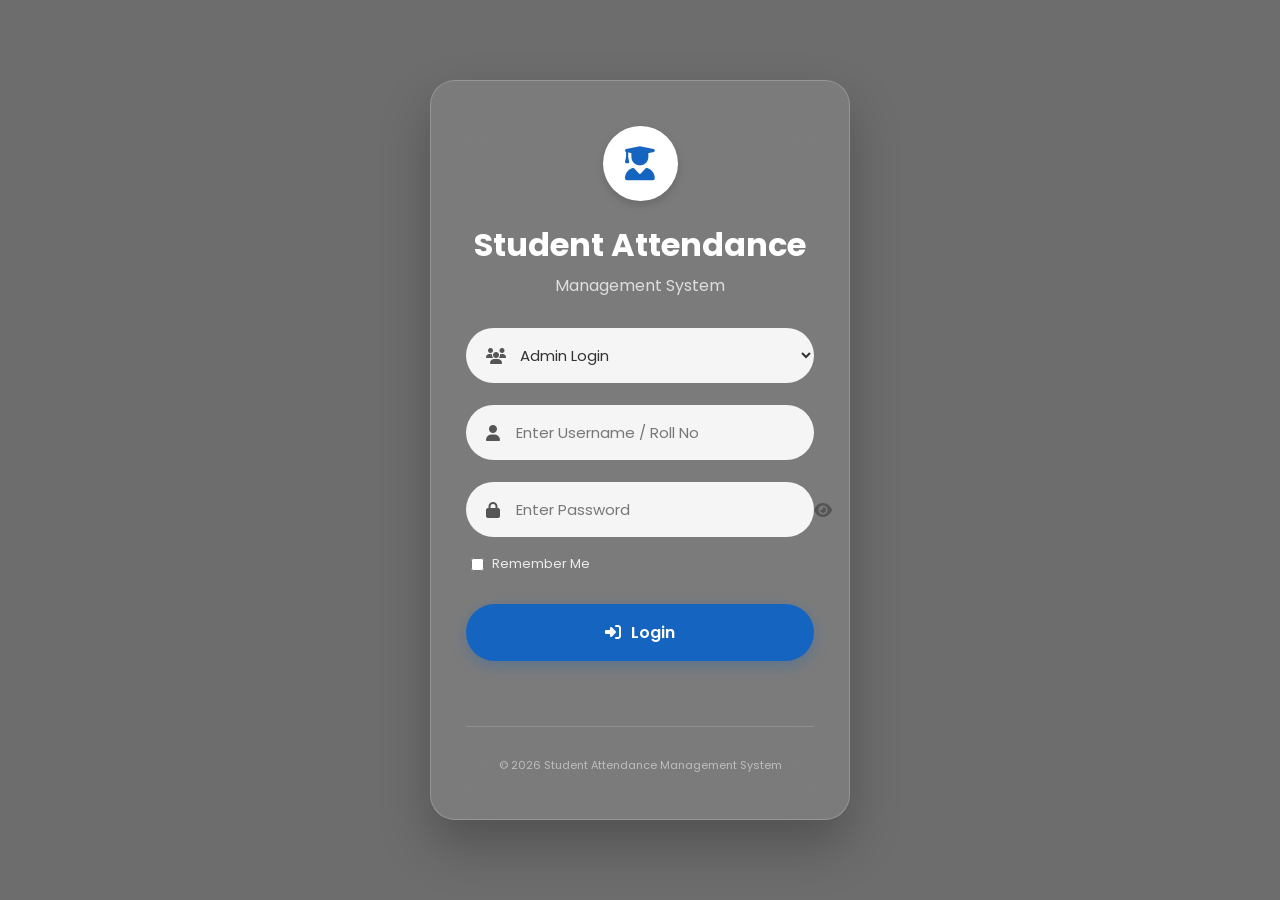
<file: index.html>
<!DOCTYPE html>
<html lang="en">

<head>
    <meta charset="UTF-8">
    <meta name="viewport" content="width=device-width, initial-scale=1.0">
    <title>Student Attendance Management System</title>

    <link rel="stylesheet" href="css/login.css">

    <link rel="stylesheet" href="https://cdnjs.cloudflare.com/ajax/libs/font-awesome/6.5.2/css/all.min.css">

    <link href="https://fonts.googleapis.com/css2?family=Poppins:wght@300;400;500;600;700&display=swap" rel="stylesheet">
</head>

<body>

    <div class="overlay"></div>

    <div class="login-container">

        <div style="background: #fff; width: 75px; height: 75px; border-radius: 50%; display: flex; justify-content: center; align-items: center; margin: 0 auto 20px auto; box-shadow: 0 4px 10px rgba(0,0,0,0.15);">
            <i class="fa-solid fa-user-graduate" style="color: #1565c0; font-size: 34px;"></i>
        </div>

        <h1>Student Attendance</h1>
        <h3>Management System</h3>

        <form id="loginForm">

            <div class="input-box">
                <i class="fa-solid fa-users"></i>
                <select id="loginType" required>
                    <option value="admin">Admin Login</option>
                    <option value="student">Student Login</option>
                </select>
            </div>

            <div class="input-box">
                <i class="fa-solid fa-user"></i>
                <input type="text" id="username" placeholder="Enter Username / Roll No" autocomplete="off" required>
            </div>

            <div class="input-box">
                <i class="fa-solid fa-lock"></i>
                <input type="password" id="password" placeholder="Enter Password" required>
                <span id="togglePassword">
                    <i class="fa-solid fa-eye"></i>
                </span>
            </div>

            <div style="display: flex; justify-content: flex-start; margin-top: -5px; margin-bottom: 20px; padding: 0 5px;">
                <label style="display: flex; align-items: center; gap: 8px; cursor: pointer; color: rgba(255, 255, 255, 0.85); font-size: 13px;">
                    <input type="checkbox" id="rememberMe" style="accent-color: #1565c0; cursor: pointer; width: auto;"> Remember Me
                </label>
            </div>

            <button class="login-btn" type="submit">
                <i class="fa-solid fa-right-to-bracket" style="margin-right: 6px;"></i> Login
            </button>

            <p id="error"></p>

        </form>

        <hr>

        <div class="footer">
            © 2026 Student Attendance Management System
        </div>

    </div>

    <script src="js/login.js"></script>

</body>

</html>
</file>
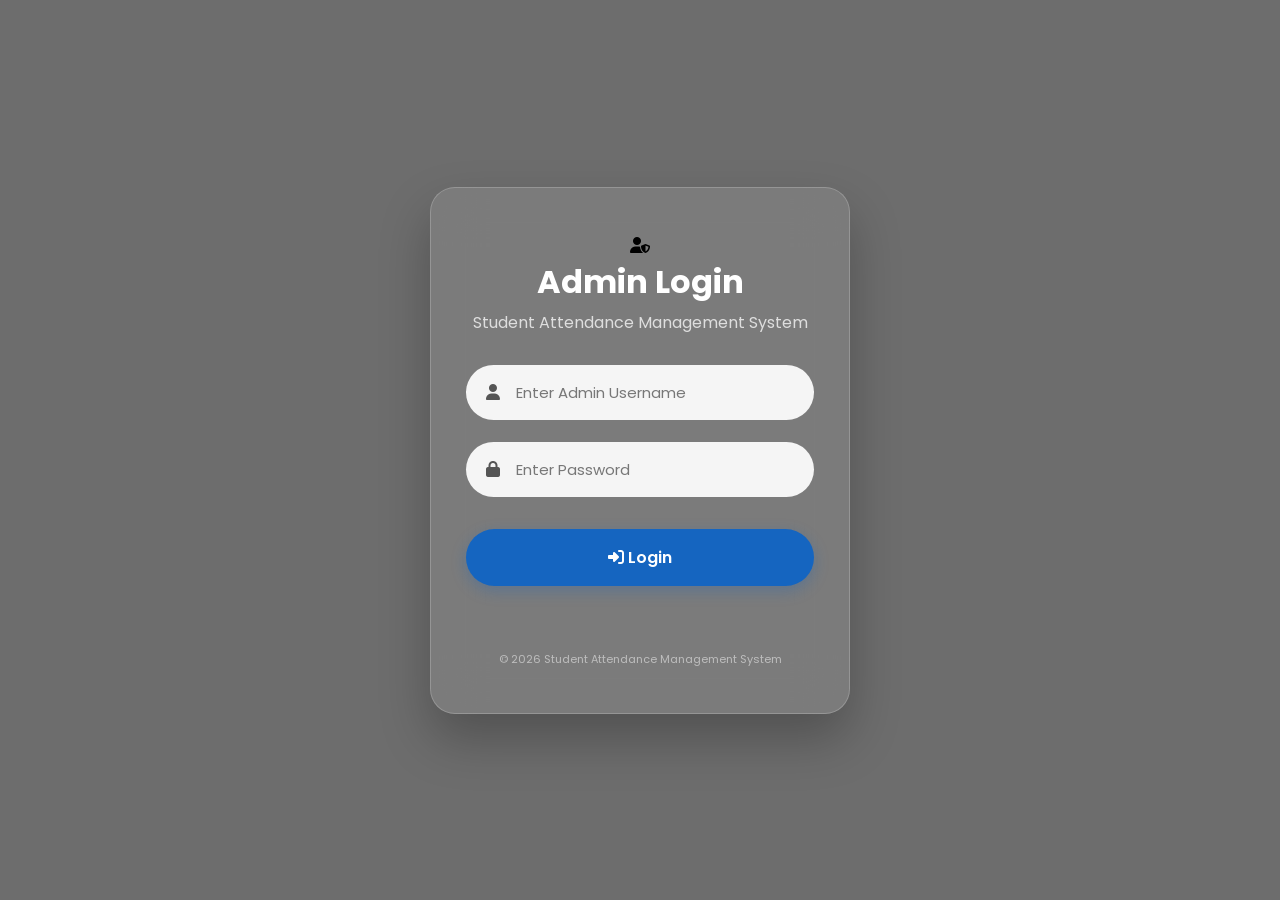
<file: admin-login.html>
<!DOCTYPE html>
<html lang="en">

<head>
    <meta charset="UTF-8">
    <meta name="viewport" content="width=device-width, initial-scale=1.0">
    <title>Admin Login</title>

    <link rel="stylesheet" href="css/login.css">

    <link rel="stylesheet"
        href="https://cdnjs.cloudflare.com/ajax/libs/font-awesome/6.5.2/css/all.min.css">

  
    <link href="https://fonts.googleapis.com/css2?family=Poppins:wght@300;400;500;600;700&display=swap"
        rel="stylesheet">
</head>

<body>

    <div class="overlay"></div>

    <div class="login-container">

        <div class="logo">
            <i class="fa-solid fa-user-shield"></i>
        </div>

        <h1>Admin Login</h1>
        <h3>Student Attendance Management System</h3>

        <form id="adminLoginForm">

            <div class="input-box">
                <i class="fa-solid fa-user"></i>
                <input type="text" id="username" placeholder="Enter Admin Username" required>
            </div>

            <div class="input-box">
                <i class="fa-solid fa-lock"></i>
                <input type="password" id="password" placeholder="Enter Password" required>
            </div>

            <button type="submit" class="login-btn">
                <i class="fa-solid fa-right-to-bracket"></i>
                Login
            </button>

            <p id="error"></p>

        </form>

        <div class="footer">
            © 2026 Student Attendance Management System
        </div>

    </div>

    <script>
        const form = document.getElementById("adminLoginForm");
        const username = document.getElementById("username");
        const password = document.getElementById("password");
        const error = document.getElementById("error");

        const ADMIN_USER = "admin";
        const ADMIN_PASS = "admin123";

        form.addEventListener("submit", function (e) {
            e.preventDefault();

            if (
                username.value.trim() === ADMIN_USER &&
                password.value.trim() === ADMIN_PASS
            ) {
                localStorage.setItem("loggedIn", "true");
                localStorage.setItem("role", "admin");

                window.location.href = "dashboard.html";
            } else {
                error.style.color = "red";
                error.innerText = "Invalid Admin Credentials";
            }
        });
    </script>

</body>

</html>
</file>
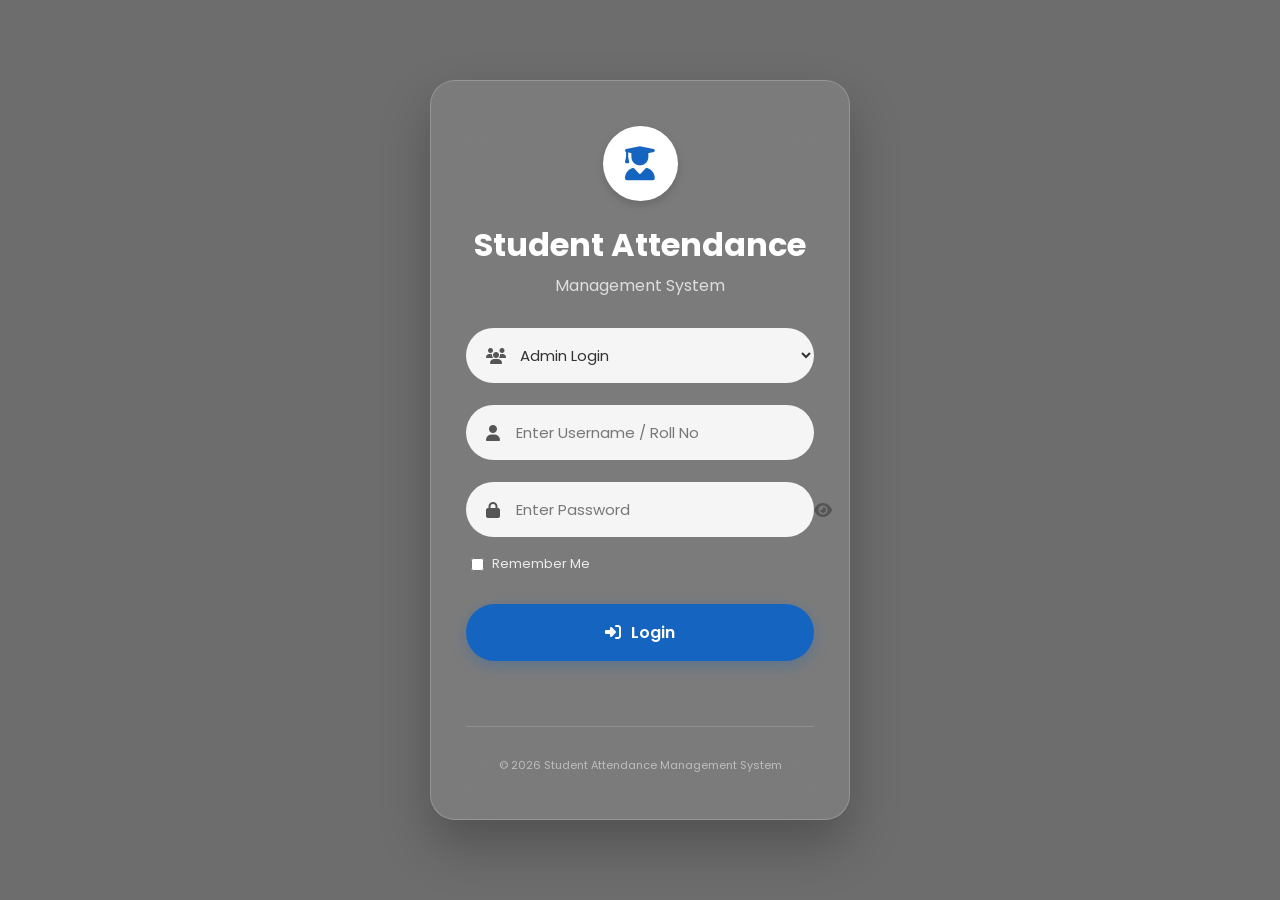
<file: attendance.html>
<!DOCTYPE html>
<html lang="en">

<head>

    <meta charset="UTF-8">
    <meta name="viewport" content="width=device-width, initial-scale=1.0">

    <title>Attendance | Student Attendance Management System</title>

    <link rel="stylesheet" href="css/attendance.css">

   
    <link rel="stylesheet"
        href="https://cdnjs.cloudflare.com/ajax/libs/font-awesome/6.5.2/css/all.min.css">

  
    <link href="https://fonts.googleapis.com/css2?family=Poppins:wght@300;400;500;600;700&display=swap"
        rel="stylesheet">

</head>

<body>


    <div class="sidebar">

        <div class="logo">
            <i class="fa-solid fa-user-graduate"></i>
            <h2>SAMS</h2>
        </div>

        <ul>

            <li>
                <a href="dashboard.html">
                    <i class="fa-solid fa-house"></i>
                    Dashboard
                </a>
            </li>

            <li>
                <a href="students.html">
                    <i class="fa-solid fa-users"></i>
                    Students
                </a>
            </li>

            <li class="active">
                <a href="attendance.html">
                    <i class="fa-solid fa-calendar-check"></i>
                    Attendance
                </a>
            </li>

            <li>
                <a href="report.html">
                    <i class="fa-solid fa-chart-column"></i>
                    Reports
                </a>
            </li>

            <li id="logoutBtn">
                <a href="#">
                    <i class="fa-solid fa-right-from-bracket"></i>
                    Logout
                </a>
            </li>

        </ul>

    </div>


    <div class="main">

        <div class="topbar">

            <h1>Attendance Management</h1>

            <input type="date" id="attendanceDate">

        </div>

        <div class="attendance-card">

            <h2>Mark Today's Attendance</h2>

            <table>

                <thead>

                    <tr>

                        <th>ID</th>
                        <th>Name</th>
                        <th>Roll No</th>
                        <th>Department</th>
                        <th>Year</th>
                        <th>Status</th>

                    </tr>

                </thead>

                <tbody id="attendanceTable">

                </tbody>

            </table>

            <button id="saveAttendance">

                <i class="fa-solid fa-floppy-disk"></i>

                Save Attendance

            </button>

        </div>

    </div>

    <script src="js/attendance.js"></script>

</body>

</html>
</file>
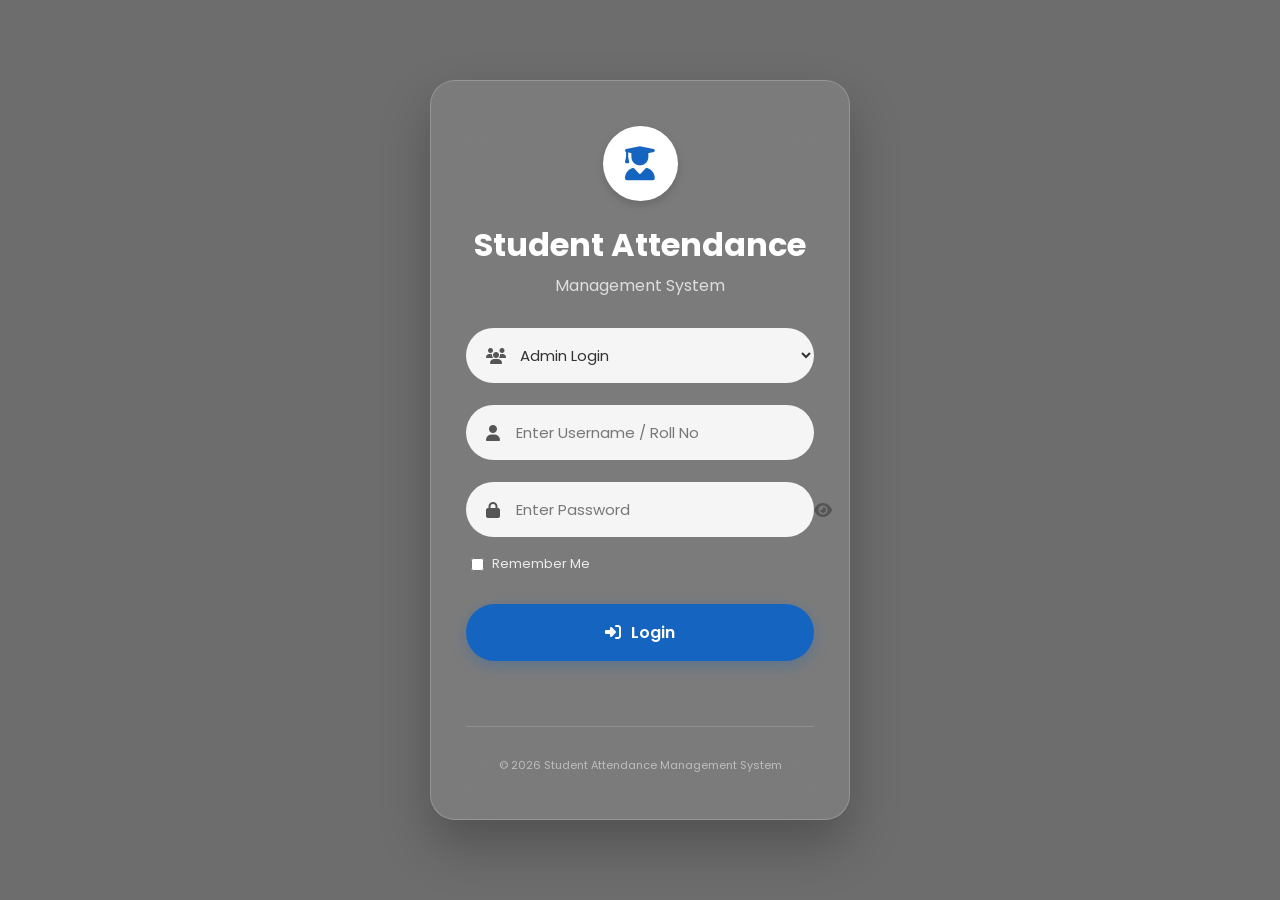
<file: report.html>
<!DOCTYPE html>
<html lang="en">

<head>

    <meta charset="UTF-8">
    <meta name="viewport" content="width=device-width, initial-scale=1.0">

    <title>Attendance Reports</title>

    <link rel="stylesheet" href="css/report.css">

    <!-- Font Awesome -->
    <link rel="stylesheet"
    href="https://cdnjs.cloudflare.com/ajax/libs/font-awesome/6.5.2/css/all.min.css">

    <!-- Google Font -->
    <link href="https://fonts.googleapis.com/css2?family=Poppins:wght@300;400;500;600;700&display=swap"
    rel="stylesheet">

</head>

<body>

<div class="sidebar">

    <div class="logo">

        <i class="fa-solid fa-user-graduate"></i>

        <h2>SAMS</h2>

    </div>

    <ul>

        <li>
            <a href="dashboard.html">
                <i class="fa-solid fa-house"></i>
                Dashboard
            </a>
        </li>

        <li>
            <a href="students.html">
                <i class="fa-solid fa-users"></i>
                Students
            </a>
        </li>

        <li>
            <a href="attendance.html">
                <i class="fa-solid fa-calendar-check"></i>
                Attendance
            </a>
        </li>

        <li class="active">
            <a href="report.html">
                <i class="fa-solid fa-chart-column"></i>
                Reports
            </a>
        </li>

        <li id="logoutBtn">
            <a href="#">
                <i class="fa-solid fa-right-from-bracket"></i>
                Logout
            </a>
        </li>

    </ul>

</div>

<div class="main">

    <div class="topbar">

        <h1>Attendance Reports</h1>

        <input
            type="text"
            id="searchStudent"
            placeholder="Search Student">

    </div>

    <div class="report-card">

        <div class="actions">

            <button id="printBtn">
                <i class="fa-solid fa-print"></i>
                Print Report
            </button>

            <button id="exportBtn">
                <i class="fa-solid fa-file-csv"></i>
                Export CSV
            </button>

        </div>

        <table>

            <thead>

                <tr>

                    <th>ID</th>
                    <th>Name</th>
                    <th>Roll No</th>
                    <th>Department</th>
                    <th>Present</th>
                    <th>Absent</th>
                    <th>Attendance %</th>
                    <th>Status</th>

                </tr>

            </thead>

            <tbody id="reportTable">

            </tbody>

        </table>

    </div>

</div>

<script src="js/report.js"></script>

</body>
</html>
</file>
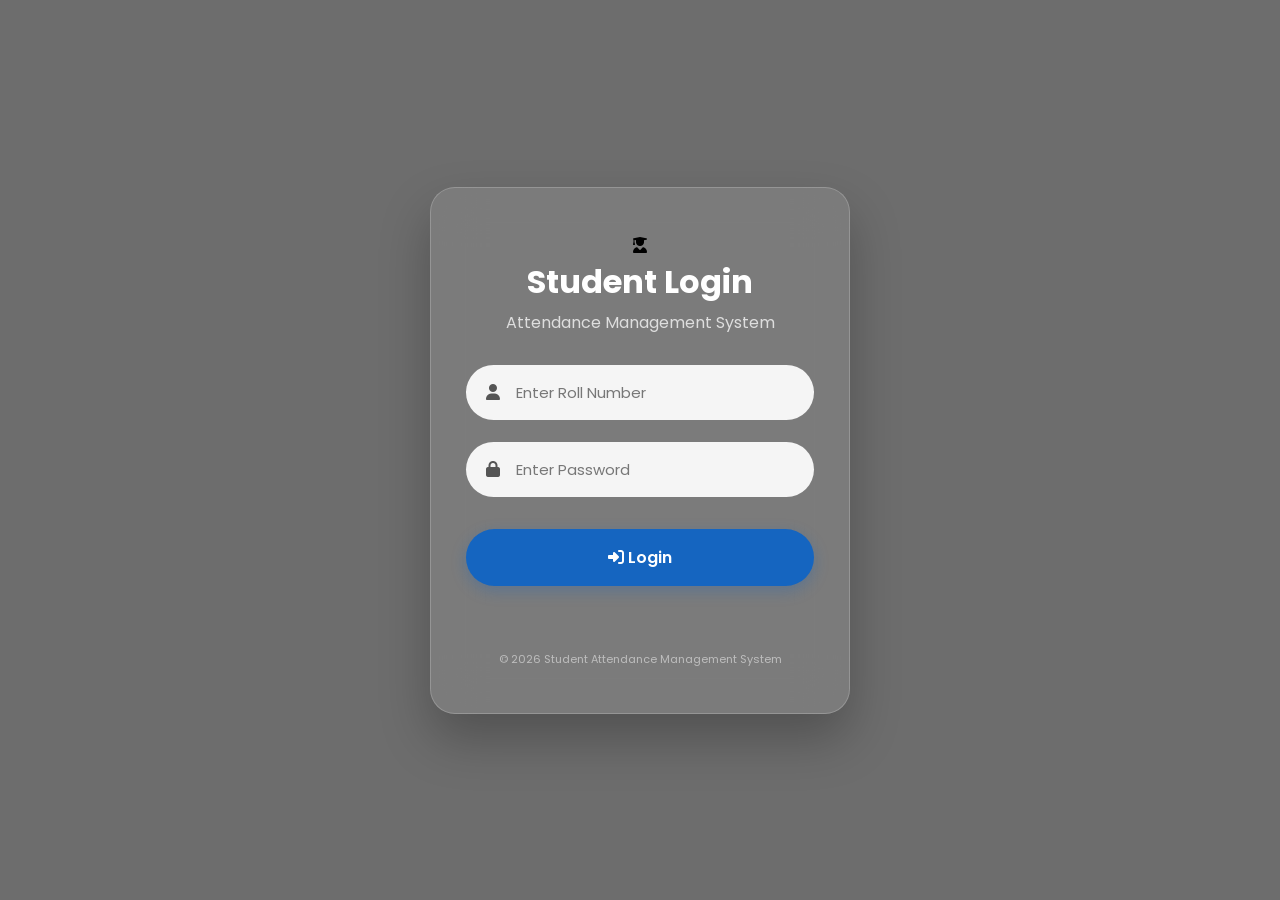
<file: student-login.html>
<!DOCTYPE html>
<html lang="en">

<head>
    <meta charset="UTF-8">
    <meta name="viewport" content="width=device-width, initial-scale=1.0">
    <title>Student Login</title>

    <link rel="stylesheet" href="css/login.css">

    <link rel="stylesheet"
        href="https://cdnjs.cloudflare.com/ajax/libs/font-awesome/6.5.2/css/all.min.css">

    <link href="https://fonts.googleapis.com/css2?family=Poppins:wght@300;400;500;600;700&display=swap"
        rel="stylesheet">
</head>

<body>

    <div class="overlay"></div>

    <div class="login-container">

        <div class="logo">
            <i class="fa-solid fa-user-graduate"></i>
        </div>

        <h1>Student Login</h1>
        <h3>Attendance Management System</h3>

        <form id="studentLoginForm">

            <div class="input-box">
                <i class="fa-solid fa-user"></i>
                <input type="text" id="roll" placeholder="Enter Roll Number" required>
            </div>

            <div class="input-box">
                <i class="fa-solid fa-lock"></i>
                <input type="password" id="password" placeholder="Enter Password" required>
            </div>

            <button type="submit" class="login-btn">
                <i class="fa-solid fa-right-to-bracket"></i>
                Login
            </button>

            <p id="error"></p>

        </form>

        <div class="footer">
            © 2026 Student Attendance Management System
        </div>

    </div>

    <script>
        const form = document.getElementById("studentLoginForm");
        const roll = document.getElementById("roll");
        const password = document.getElementById("password");
        const error = document.getElementById("error");

        form.addEventListener("submit", function (e) {
            e.preventDefault();

            let students = JSON.parse(localStorage.getItem("students")) || [];

            const student = students.find(s =>
                s.roll === roll.value.trim() &&
                s.password === password.value.trim()
            );

            if (!student) {
                error.style.color = "red";
                error.innerText = "Invalid Roll No or Password";
                return;
            }

            localStorage.setItem("loggedIn", "true");
            localStorage.setItem("studentRoll", student.roll);

            window.location.href = "student-dashboard.html";
        });
    </script>

</body>

</html>
</file>
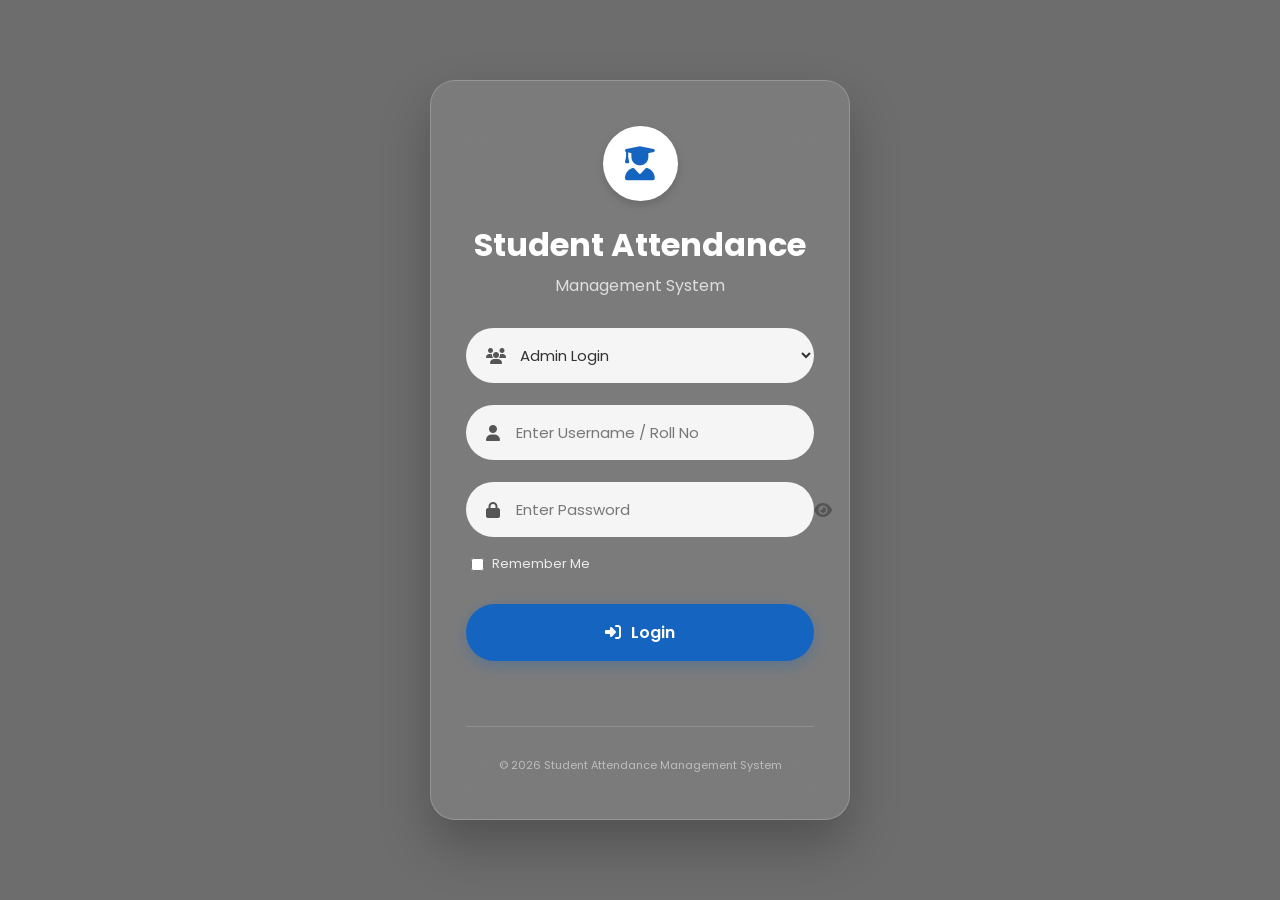
<file: students.html>
<!DOCTYPE html>
<html lang="en">
<head>

    <meta charset="UTF-8">
    <meta name="viewport" content="width=device-width, initial-scale=1.0">

    <title>Students | Student Attendance Management System</title>

    <link rel="stylesheet" href="css/students.css">

    <link rel="stylesheet"
    href="https://cdnjs.cloudflare.com/ajax/libs/font-awesome/6.5.2/css/all.min.css">

    <link href="https://fonts.googleapis.com/css2?family=Poppins:wght@300;400;500;600;700&display=swap" rel="stylesheet">

</head>

<body>

<div class="sidebar">

    <div class="logo">
        <i class="fa-solid fa-user-graduate"></i>
        <h2>Student AMS</h2>
    </div>

    <ul>

        <li>
            <a href="dashboard.html">
                <i class="fa-solid fa-house"></i>
                Dashboard
            </a>
        </li>

        <li class="active">
            <a href="students.html">
                <i class="fa-solid fa-users"></i>
                Students
            </a>
        </li>

        <li>
            <a href="attendance.html">
                <i class="fa-solid fa-calendar-check"></i>
                Attendance
            </a>
        </li>

        <li>
            <a href="report.html">
                <i class="fa-solid fa-chart-column"></i>
                Reports
            </a>
        </li>

        <li id="logoutBtn">
            <a href="#">
                <i class="fa-solid fa-right-from-bracket"></i>
                Logout
            </a>
        </li>

    </ul>

</div>

<div class="main">

    <div class="topbar">

        <h1>Student Management</h1>

        <input type="text" id="search" placeholder="Search Student...">

    </div>

    <div class="student-form">

        <h2>Add Student</h2>

        <div class="form-grid">

            <input type="text" id="name" placeholder="Student Name">

            <input type="text" id="roll" placeholder="Roll Number">

            <input type="text" id="department" placeholder="Department">

            <select id="year">

                <option value="">Select Year</option>
                <option>1st Year</option>
                <option>2nd Year</option>
                <option>3rd Year</option>
                <option>4th Year</option>

            </select>

            <input type="text" id="mobile" placeholder="Mobile Number">

            <input type="password" id="password" placeholder="Create Password">

        </div>

        <div class="buttons">

            <button id="saveBtn">
                <i class="fa-solid fa-floppy-disk"></i>
                Save
            </button>

            <button id="updateBtn">
                <i class="fa-solid fa-pen"></i>
                Update
            </button>

            <button id="clearBtn">
                <i class="fa-solid fa-eraser"></i>
                Clear
            </button>

        </div>

    </div>

    <div class="table-section">

        <table>

            <thead>

                <tr>
                    <th>ID</th>
                    <th>Name</th>
                    <th>Roll No</th>
                    <th>Department</th>
                    <th>Year</th>
                    <th>Mobile</th>
                    <th>Password</th>
                    <th>Edit</th>
                    <th>Delete</th>
                </tr>

            </thead>

            <tbody id="studentTable"></tbody>

        </table>

    </div>

</div>

<script src="js/students.js"></script>

</body>
</html>
</file>
<file: css/login.css>
@import url('https://fonts.googleapis.com/css2?family=Poppins:wght@300;400;500;600;700&display=swap');

* {
    margin: 0;
    padding: 0;
    box-sizing: border-box;
    font-family: 'Poppins', sans-serif;
}

body {
    height: 100vh;
    display: flex;
    justify-content: center;
    align-items: center;
    overflow: hidden;
  
    background: #737373; 
    position: relative;
}


.overlay {
    position: absolute;
    inset: 0;
    background: rgba(0, 0, 0, 0.05);
}

.background-logo {
    display: none;
}


.login-container {
    position: relative;
    z-index: 2;
    width: 420px;
    padding: 45px 35px;
    border-radius: 25px;
    background: rgba(255, 255, 255, 0.1);
    backdrop-filter: blur(25px);
    -webkit-backdrop-filter: blur(25px);
    border: 1px solid rgba(255, 255, 255, 0.2);
    box-shadow: 0 25px 50px rgba(0, 0, 0, 0.25);
    text-align: center;
    animation: fadeIn 0.6s ease-out;
}

.login-container h1 {
    color: #fff;
    font-size: 32px;
    font-weight: 700;
    margin-bottom: 4px;
}

.login-container h3 {
    color: rgba(255, 255, 255, 0.75);
    font-size: 16px;
    font-weight: 400;
    margin-bottom: 30px;
}

.input-box {
    position: relative;
    margin-bottom: 22px;
}

.input-box input,
.input-box select {
    width: 100%;
    padding: 16px 50px;
    border: none;
    outline: none;
    border-radius: 50px;
    font-size: 15px;
    background: #f5f5f5;
    color: #333;
    transition: 0.3s ease;
}

.input-box input::placeholder {
    color: #777;
}

.input-box i:first-child {
    position: absolute;
    left: 20px;
    top: 50%;
    transform: translateY(-50%);
    color: #555;
    font-size: 16px;
}

#togglePassword {
    position: absolute;
    right: 20px;
    top: 50%;
    transform: translateY(-50%);
    cursor: pointer;
    color: #555;
}


.login-btn {
    width: 100%;
    padding: 16px;
    margin-top: 10px;
    border: none;
    border-radius: 50px;
    background: #1565c0; /* Solid royal blue button */
    color: #fff;
    font-size: 16px;
    font-weight: 600;
    cursor: pointer;
    transition: background 0.3s, transform 0.2s;
    box-shadow: 0 5px 15px rgba(21, 101, 192, 0.3);
}

.login-btn:hover {
    background: #1152a1;
    transform: translateY(-1px);
}

.options-link {
    display: flex;
    justify-content: space-between;
    align-items: center;
    margin-top: -5px;
    margin-bottom: 20px;
    font-size: 13px;
    color: rgba(255, 255, 255, 0.85);
}

.options-link a {
    color: rgba(255, 255, 255, 0.85);
    text-decoration: none;
}

.options-link a:hover {
    text-decoration: underline;
}

#error {
    margin-top: 15px;
    min-height: 20px;
    color: #ff8080;
    font-size: 14px;
    font-weight: 500;
}

hr {
    border: none;
    height: 1px;
    background: rgba(255, 255, 255, 0.15);
    margin: 30px 0 25px 0;
}


.demo-credentials {
    font-size: 13px;
    color: rgba(255, 255, 255, 0.9);
    line-height: 1.8;
}

.footer {
    margin-top: 30px;
    color: rgba(255, 255, 255, 0.5);
    font-size: 11px;
}

@keyframes fadeIn {
    from { opacity: 0; transform: translateY(-20px); }
    to { opacity: 1; transform: translateY(0); }
}
</file>
<file: css/attendance.css>
@import url('https://fonts.googleapis.com/css2?family=Poppins:wght@300;400;500;600;700&display=swap');

*{
    margin:0;
    padding:0;
    box-sizing:border-box;
    font-family:'Poppins',sans-serif;
}

body{
    background:#f4f7fc;
    display:flex;
}


.sidebar{
    width:250px;
    height:100vh;
    background:linear-gradient(180deg,#0d47a1,#1565c0,#1976d2);
    position:fixed;
    left:0;
    top:0;
    color:#fff;
}

.logo{
    text-align:center;
    padding:30px;
    border-bottom:1px solid rgba(255,255,255,.2);
}

.logo i{
    font-size:55px;
}

.logo h2{
    margin-top:10px;
}

.sidebar ul{
    list-style:none;
    margin-top:30px;
}

.sidebar ul li{
    margin:8px 15px;
}

.sidebar ul li a{
    display:flex;
    align-items:center;
    gap:12px;
    color:white;
    text-decoration:none;
    padding:15px;
    border-radius:10px;
    transition:.3s;
}

.sidebar ul li.active a,
.sidebar ul li a:hover{
    background:white;
    color:#1565c0;
}

.main{
    margin-left:250px;
    width:calc(100% - 250px);
    padding:30px;
}



.topbar{
    background:white;
    padding:20px;
    border-radius:15px;
    display:flex;
    justify-content:space-between;
    align-items:center;
    box-shadow:0 5px 20px rgba(0,0,0,.08);
}

.topbar h1{
    color:#1565c0;
}

.topbar input{
    padding:12px;
    border:1px solid #ddd;
    border-radius:8px;
    font-size:15px;
}



.attendance-card{
    margin-top:30px;
    background:white;
    padding:25px;
    border-radius:15px;
    box-shadow:0 5px 20px rgba(0,0,0,.08);
}

.attendance-card h2{
    margin-bottom:20px;
    color:#1565c0;
}



table{
    width:100%;
    border-collapse:collapse;
}

thead{
    background:#1565c0;
    color:white;
}

th,
td{
    padding:15px;
    text-align:center;
}

tbody tr{
    border-bottom:1px solid #eee;
}

tbody tr:hover{
    background:#f5f9ff;
}



.present-btn{

    background:#2e7d32;
    color:white;
    border:none;
    padding:8px 18px;
    border-radius:6px;
    cursor:pointer;
    margin-right:8px;
    transition:.3s;
}

.present-btn:hover{

    background:#1b5e20;
}

.absent-btn{

    background:#d32f2f;
    color:white;
    border:none;
    padding:8px 18px;
    border-radius:6px;
    cursor:pointer;
    transition:.3s;
}

.absent-btn:hover{

    background:#b71c1c;
}

/* Active Selection */

.present-btn.active{

    background:#00c853;
}

.absent-btn.active{

    background:#ff1744;
}



#saveAttendance{

    margin-top:25px;
    background:#1565c0;
    color:white;
    border:none;
    padding:14px 30px;
    border-radius:8px;
    font-size:16px;
    cursor:pointer;
    transition:.3s;
}

#saveAttendance:hover{

    background:#0d47a1;
    transform:translateY(-3px);
}



@media(max-width:992px){

.sidebar{

    width:80px;
}

.logo h2{

    display:none;
}

.sidebar ul li a{

    justify-content:center;
}

.main{

    margin-left:80px;
    width:calc(100% - 80px);
}

}

@media(max-width:768px){

.main{

    padding:15px;
}

.topbar{

    flex-direction:column;
    gap:15px;
}

table{

    min-width:800px;
}

.attendance-card{

    overflow:auto;
}

}
</file>
<file: css/report.css>
@import url('https://fonts.googleapis.com/css2?family=Poppins:wght@300;400;500;600;700&display=swap');

*{
    margin:0;
    padding:0;
    box-sizing:border-box;
    font-family:'Poppins',sans-serif;
}

body{
    background:#f4f7fc;
    display:flex;
}

.sidebar{
    width:250px;
    height:100vh;
    background:linear-gradient(180deg,#0d47a1,#1565c0,#1976d2);
    position:fixed;
    left:0;
    top:0;
    color:#fff;
}

.logo{
    text-align:center;
    padding:30px;
    border-bottom:1px solid rgba(255,255,255,.2);
}

.logo i{
    font-size:55px;
}

.logo h2{
    margin-top:10px;
}

.sidebar ul{
    list-style:none;
    margin-top:30px;
}

.sidebar ul li{
    margin:8px 15px;
}

.sidebar ul li a{
    display:flex;
    align-items:center;
    gap:12px;
    color:white;
    text-decoration:none;
    padding:15px;
    border-radius:10px;
    transition:.3s;
}

.sidebar ul li.active a,
.sidebar ul li a:hover{
    background:white;
    color:#1565c0;
}



.main{
    margin-left:250px;
    width:calc(100% - 250px);
    padding:30px;
}



.topbar{
    display:flex;
    justify-content:space-between;
    align-items:center;
    background:white;
    padding:20px;
    border-radius:15px;
    box-shadow:0 5px 20px rgba(0,0,0,.08);
}

.topbar h1{
    color:#1565c0;
}

.topbar input{
    width:300px;
    padding:12px;
    border:1px solid #ddd;
    border-radius:8px;
    outline:none;
}



.report-card{
    margin-top:30px;
    background:white;
    border-radius:15px;
    padding:25px;
    box-shadow:0 5px 20px rgba(0,0,0,.08);
}



.actions{
    margin-bottom:20px;
}

.actions button{
    border:none;
    padding:12px 20px;
    border-radius:8px;
    color:white;
    cursor:pointer;
    margin-right:10px;
    transition:.3s;
    font-size:15px;
}

#printBtn{
    background:#2e7d32;
}

#exportBtn{
    background:#1565c0;
}

.actions button:hover{
    transform:translateY(-3px);
}



table{
    width:100%;
    border-collapse:collapse;
}

thead{
    background:#1565c0;
    color:white;
}

th,
td{
    padding:14px;
    text-align:center;
}

tbody tr{
    border-bottom:1px solid #eee;
}

tbody tr:hover{
    background:#f5f9ff;
}



.status-pass{
    background:#2e7d32;
    color:white;
    padding:6px 12px;
    border-radius:20px;
    font-size:13px;
}

.status-fail{
    background:#d32f2f;
    color:white;
    padding:6px 12px;
    border-radius:20px;
    font-size:13px;
}



@media(max-width:992px){

.sidebar{
    width:80px;
}

.logo h2{
    display:none;
}

.sidebar ul li a{
    justify-content:center;
}

.main{
    margin-left:80px;
    width:calc(100% - 80px);
}

}

@media(max-width:768px){

.main{
    padding:15px;
}

.topbar{
    flex-direction:column;
    gap:15px;
}

.topbar input{
    width:100%;
}

.report-card{
    overflow:auto;
}

table{
    min-width:900px;
}

.actions button{
    width:100%;
    margin-bottom:10px;
}

}
</file>
<file: css/students.css>
@import url('https://fonts.googleapis.com/css2?family=Poppins:wght@300;400;500;600;700&display=swap');

*{
    margin:0;
    padding:0;
    box-sizing:border-box;
    font-family:'Poppins',sans-serif;
}

body{
    background:#f4f7fc;
    display:flex;
}



.sidebar{
    width:250px;
    height:100vh;
    background:linear-gradient(180deg,#0d47a1,#1565c0,#1976d2);
    position:fixed;
    left:0;
    top:0;
    color:#fff;
}

.logo{
    text-align:center;
    padding:30px;
    border-bottom:1px solid rgba(255,255,255,.2);
}

.logo i{
    font-size:55px;
}

.logo h2{
    margin-top:10px;
}

.sidebar ul{
    list-style:none;
    margin-top:30px;
}

.sidebar ul li{
    margin:8px 15px;
}

.sidebar ul li a{
    display:flex;
    align-items:center;
    gap:12px;
    color:white;
    text-decoration:none;
    padding:15px;
    border-radius:10px;
    transition:.3s;
}

.sidebar ul li.active a,
.sidebar ul li a:hover{
    background:white;
    color:#1565c0;
}


.main{
    margin-left:250px;
    width:calc(100% - 250px);
    padding:30px;
}


.topbar{
    display:flex;
    justify-content:space-between;
    align-items:center;
    background:white;
    padding:20px;
    border-radius:15px;
    box-shadow:0 5px 20px rgba(0,0,0,.08);
}

.topbar h1{
    color:#1565c0;
}

.topbar input{
    width:300px;
    padding:12px;
    border:1px solid #ddd;
    border-radius:10px;
    outline:none;
    font-size:15px;
}



.student-form{
    background:white;
    margin-top:30px;
    padding:30px;
    border-radius:15px;
    box-shadow:0 5px 20px rgba(0,0,0,.08);
}

.student-form h2{
    color:#1565c0;
    margin-bottom:20px;
}

.form-grid{
    display:grid;
    grid-template-columns:repeat(2,1fr);
    gap:20px;
}

.form-grid input,
.form-grid select{
    padding:14px;
    border:1px solid #ddd;
    border-radius:10px;
    outline:none;
    font-size:15px;
}

.form-grid input:focus,
.form-grid select:focus{
    border-color:#1565c0;
}



.buttons{
    margin-top:25px;
}

.buttons button{
    border:none;
    padding:13px 25px;
    border-radius:8px;
    color:white;
    font-size:15px;
    cursor:pointer;
    margin-right:12px;
    transition:.3s;
}

#saveBtn{
    background:#2e7d32;
}

#updateBtn{
    background:#ef6c00;
}

#clearBtn{
    background:#c62828;
}

.buttons button:hover{
    transform:translateY(-3px);
}


.table-section{
    margin-top:30px;
    background:white;
    padding:20px;
    border-radius:15px;
    box-shadow:0 5px 20px rgba(0,0,0,.08);
    overflow:auto;
}

table{
    width:100%;
    border-collapse:collapse;
}

table thead{
    background:#1565c0;
    color:white;
}

table th,
table td{
    padding:14px;
    text-align:center;
}

table tbody tr{
    border-bottom:1px solid #eee;
}

table tbody tr:hover{
    background:#f5f9ff;
}


.edit-btn,
.delete-btn{
    border:none;
    color:white;
    padding:8px 12px;
    border-radius:6px;
    cursor:pointer;
}

.edit-btn{
    background:#ff9800;
}

.delete-btn{
    background:#e53935;
}

@media(max-width:992px){

.sidebar{
    width:80px;
}

.logo h2{
    display:none;
}

.sidebar ul li a{
    justify-content:center;
}

.main{
    margin-left:80px;
    width:calc(100% - 80px);
}

.form-grid{
    grid-template-columns:1fr;
}

}

@media(max-width:768px){

.topbar{
    flex-direction:column;
    gap:15px;
}

.topbar input{
    width:100%;
}

.main{
    padding:15px;
}

.buttons button{
    width:100%;
    margin-bottom:10px;
}

table{
    min-width:800px;
}

}
</file>
